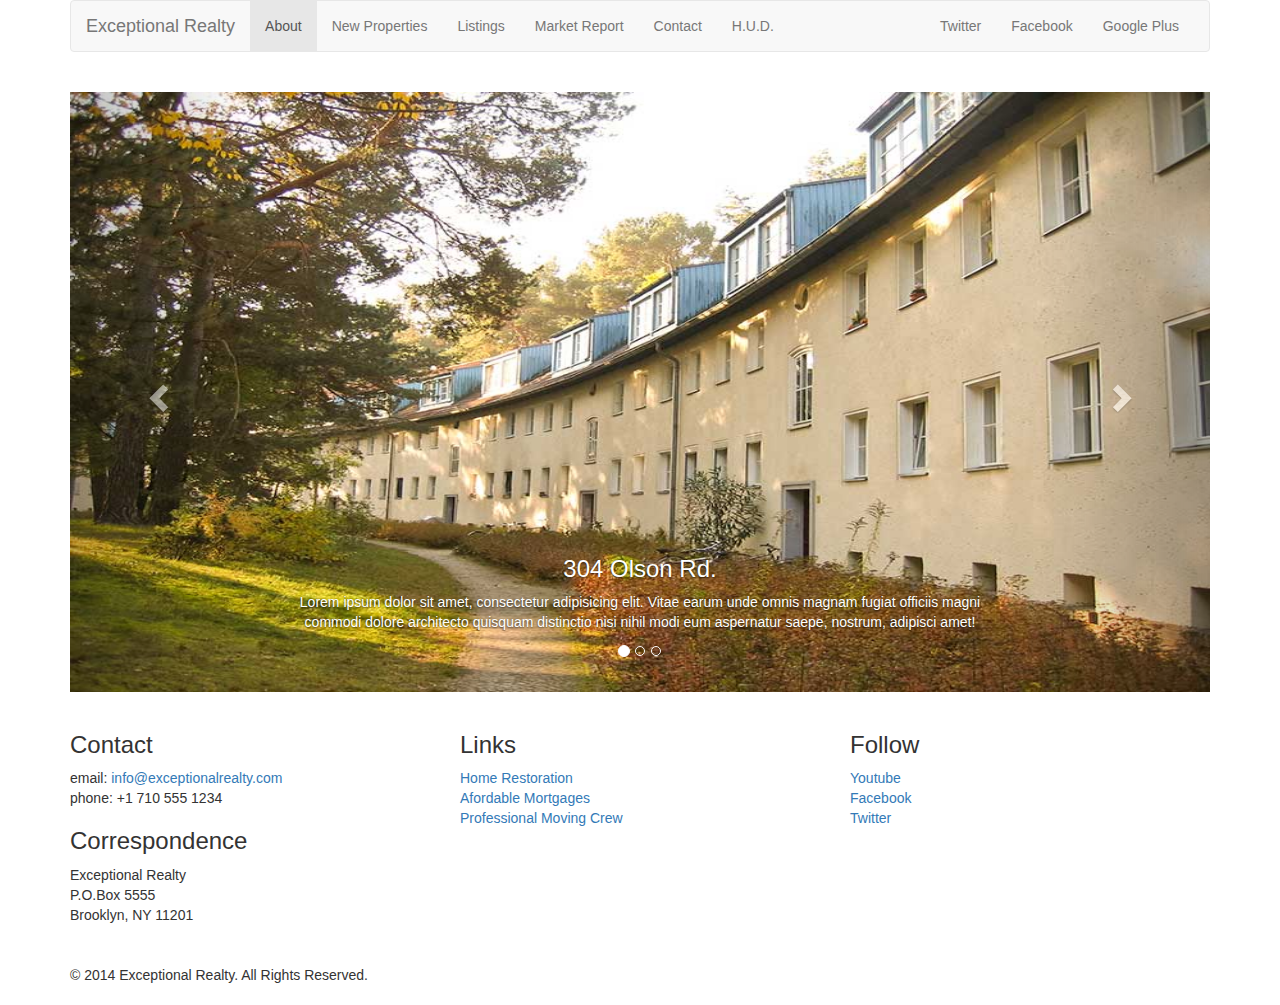
<file: new-properties.html>
<!DOCTYPE html>
<html lang="en">
  <head>
    <meta charset="utf-8">
    <meta http-equiv="X-UA-Compatible" content="IE=edge">
    <meta name="viewport" content="width=device-width, initial-scale=1">
    <!-- The above 3 meta tags *must* come first in the head; any other head content must come *after* these tags -->
    <title>Exceptional Realty Group - Luxury Homes - About</title>

    <!-- Bootstrap -->
    <link href="css/bootstrap.min.css" rel="stylesheet">

    <!-- Custom Style Sheet -->
    <link rel="stylesheet" href="css/style.css">

    <!-- HTML5 shim and Respond.js for IE8 support of HTML5 elements and media queries -->
    <!-- WARNING: Respond.js doesn't work if you view the page via file:// -->
    <!--[if lt IE 9]>
      <script src="https://oss.maxcdn.com/html5shiv/3.7.2/html5shiv.min.js"></script>
      <script src="https://oss.maxcdn.com/respond/1.4.2/respond.min.js"></script>
    <![endif]-->
  </head>
  <body>
<div class="container">
  <div class="row">
    <div class="col-sm-12">
      <nav class="navbar navbar-default">
        <div class="container-fluid">
          <!-- Brand and toggle get grouped for better mobile display -->
          <div class="navbar-header">
            <button type="button" class="navbar-toggle collapsed" data-toggle="collapse" data-target="#bs-example-navbar-collapse-1" aria-expanded="false">
              <span class="sr-only">Toggle navigation</span>
              <span class="icon-bar"></span>
              <span class="icon-bar"></span>
              <span class="icon-bar"></span>
            </button>
            <a class="navbar-brand" href="#">Exceptional Realty</a>
          </div>

          <!-- Collect the nav links, forms, and other content for toggling -->
          <div class="collapse navbar-collapse" id="bs-example-navbar-collapse-1">
            <ul class="nav navbar-nav">
              <li class="active"><a href="index.html">About <span class="sr-only">(current)</span></a></li>
              
              <li><a href="new-properties.html">New Properties</a></li>
              <li><a href="#">Listings</a></li>
              <li><a href="#">Market Report</a></li>
              <li><a href="#">Contact</a></li>
              <li><a href="#" target="_blank">H.U.D.</a></li>
             
            </ul>
            <!-- Social Nav Links -->
            <ul class="nav navbar-nav navbar-right">
              <li>      <a class="twit" href="#" title="Twitter">Twitter</a></li>

                <li>  <a class="fbook" href="#" title="Facebook">Facebook</a>
                  <li>  <a class="gplus" href="#" title="Google Plus">Google Plus</a>
</li>
</li>
              
            </ul>
          </div><!-- /.navbar-collapse -->
        </div><!-- /.container-fluid -->
      </nav>
          </div>

  </div>


  <div class="row">
    <div class="col-xs-12">
      <!-- Image Carousel -->


<div id="carousel-example-generic" class="carousel slide" data-ride="carousel">
  <!-- Indicators -->
  <ol class="carousel-indicators">
    <li data-target="#carousel-example-generic" data-slide-to="0" class="active"></li>
    <li data-target="#carousel-example-generic" data-slide-to="1"></li>
    <li data-target="#carousel-example-generic" data-slide-to="2"></li>
  </ol>

  <!-- Wrapper for slides -->
  <div class="carousel-inner" role="listbox">
    <div class="item active">
      <img src="images/new-1.jpg" alt="304 Olson Rd.">
      <div class="carousel-caption">
            <h3>304 Olson Rd.</h3>
            <p>Lorem ipsum dolor sit amet, consectetur adipisicing elit. Vitae earum unde omnis magnam fugiat officiis magni commodi dolore architecto quisquam distinctio nisi nihil modi eum aspernatur saepe, nostrum, adipisci amet!</p>
      </div>
    </div>
    <div class="item">
      <img src="images/new-2.jpg" alt="9872 Freemont Dr.">
      <div class="carousel-caption">
            <h3>9872 Freemont Dr.</h3>
            <p>Lorem ipsum dolor sit amet, consectetur adipisicing elit. Mollitia expedita, repudiandae vel. Ab iure, mollitia blanditiis deleniti numquam tenetur aliquid necessitatibus? Architecto id tenetur eveniet ducimus reiciendis ullam quasi dolorum.</p>
      </div>
    </div>
  </div>

  <!-- Controls -->
  <a class="left carousel-control" href="#carousel-example-generic" role="button" data-slide="prev">
    <span class="glyphicon glyphicon-chevron-left" aria-hidden="true"></span>
    <span class="sr-only">Previous</span>
  </a>
  <a class="right carousel-control" href="#carousel-example-generic" role="button" data-slide="next">
    <span class="glyphicon glyphicon-chevron-right" aria-hidden="true"></span>
    <span class="sr-only">Next</span>
  </a>
</div>


    </div>
  </div>



<div class="row">
  <div class="col-sm-4">
     <h3>Contact</h3>
          <p>
            email: <a href="mailto:info@exceptionalrealty.com">info@exceptionalrealty.com</a><br>
            phone: +1 710 555 1234
          </p>
          <h3>Correspondence</h3>
          <address>
            Exceptional Realty<br>
            P.O.Box 5555<br>
            Brooklyn, NY 11201
          </address>
  </div>
  <div class="col-sm-4">
             <h3>Links</h3>
          <p>
            <a href="#" target="_blank">Home Restoration</a><br>
            <a href="#" target="_blank">Afordable Mortgages</a><br>
            <a href="#" target="_blank">Professional Moving Crew</a>
          </p>
  </div>
  <div class="col-sm-4">
              <h3>Follow</h3>
          <p>
            <a href="#" target="_blank">Youtube</a><br>
            <a href="#" target="_blank">Facebook</a><br>
            <a href="#" target="_blank">Twitter</a>
          </p>
  </div>
</div>



<div class="row">
  <div class="col-sm-12">
    &copy; 2014 Exceptional Realty. All Rights Reserved.

</div>
</div>



</div>  <!-- closing of container-->

    <!-- jQuery (necessary for Bootstrap's JavaScript plugins) -->
    <script src="https://ajax.googleapis.com/ajax/libs/jquery/1.11.3/jquery.min.js"></script>
    <!-- Include all compiled plugins (below), or include individual files as needed -->
    <script src="js/bootstrap.min.js"></script>
  </body>
</html>
</file>
<file: css/style.css>
/*/////// MEDIA ////////*/


img, video, audio, iframe, table, form {
  width: 100%; /* IE */
  max-width: 100%; /* FF, Safari, Chrome */
}



/*/////// LAYOUT STYLES ////////*/
.row{

margin-bottom: 20px;

}


/*///// CAROUSEL STYLES/////*/
#carousel-example-generic .item img{
	height: auto;

}

.carousel-caption p{
	display:none;
}


@media only screen and (min-width: 768px){

#carousel-example-generic .item img{
	height: 384px;

}
}


@media only screen and (min-width: 992px){
	#carousel-example-generic .item img{
	height: 496px;
}
	.carousel-caption p{
		display: block;
	}

}



@media only screen and (min-width: 1200px){
#carousel-example-generic .item img{
	height: 600px;
	
}


}
</file>
